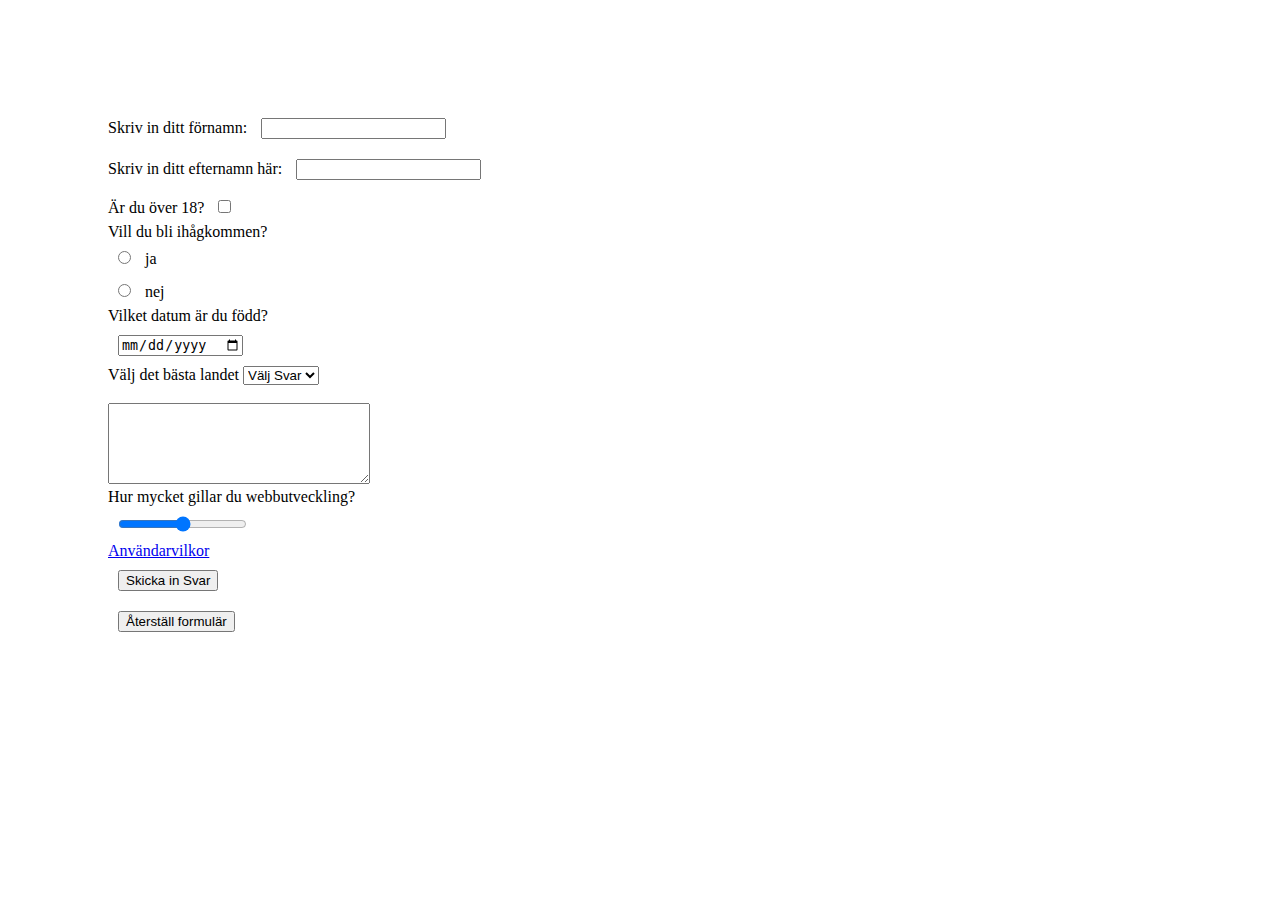
<file: index.html>
<!DOCTYPE html>

<html lang="en">
    <head>
        <meta charset="UTF-8">
        <meta name="viewport" content="width=device-width, initial-scale=1.0">
        <link rel="stylesheet" href="style.css">
        <title>Formulär</title>
    </head>

    <body>
        <main>
            <form action="tack.html" method="get">
                <label for="förnamn">Skriv in ditt förnamn:</label>
                <input type="text" id="förnamn" name="förnamn" required>
                <br>
    
                <label for="efternamn">Skriv in ditt efternamn här:</label>
                <input type="text" id="efternamn" name="efternamn" required>
                <br>
    
                <label for="ålder">Är du över 18?</label>
                <input type="checkbox" id="ålder" name="ålder">
                <br>
    
                <label for="radio">Vill du bli ihågkommen?</label>
                <br>
                <input type="radio" name="radio" id="ja" value="ja">
                <label for="ja">ja</label>
                <br>
                <input type="radio" name="radio" id="nej" value="nej">
                <label for="nej">nej</label>
                <br>
    
                <label for="datum">Vilket datum är du född?</label>
                <br>
                <input type="date" name="datum" id="datum">
                <br>
    
                <label for="drop-down">Välj det bästa landet</label>
                <select name="drop-down" id="drop-down">
                    <option value="#">Välj Svar</option>
                    <option value="Sverige">Sverige</option>
                    <option value="Norge">Norge</option>
                    <option value="Finland">Finland</option>
                </select>
                <br>
    
                <br>
                <textarea id="textarea" cols="30" rows="5" name="text"></textarea>
                <br>
    
                <label for="range">Hur mycket gillar du webbutveckling?</label>
                <br>
                <input type="range" id="range" name="betyg">
                <br>
    
                <a href="#" tabindex="-1">Användarvilkor</a>
                <br>
    
                <input type="submit" id="submit" value="Skicka in Svar">
                <br>
    
                <input type="reset" id="återställ" value="Återställ formulär">
            </form>
        </main>
    </body>
</html>
</file>
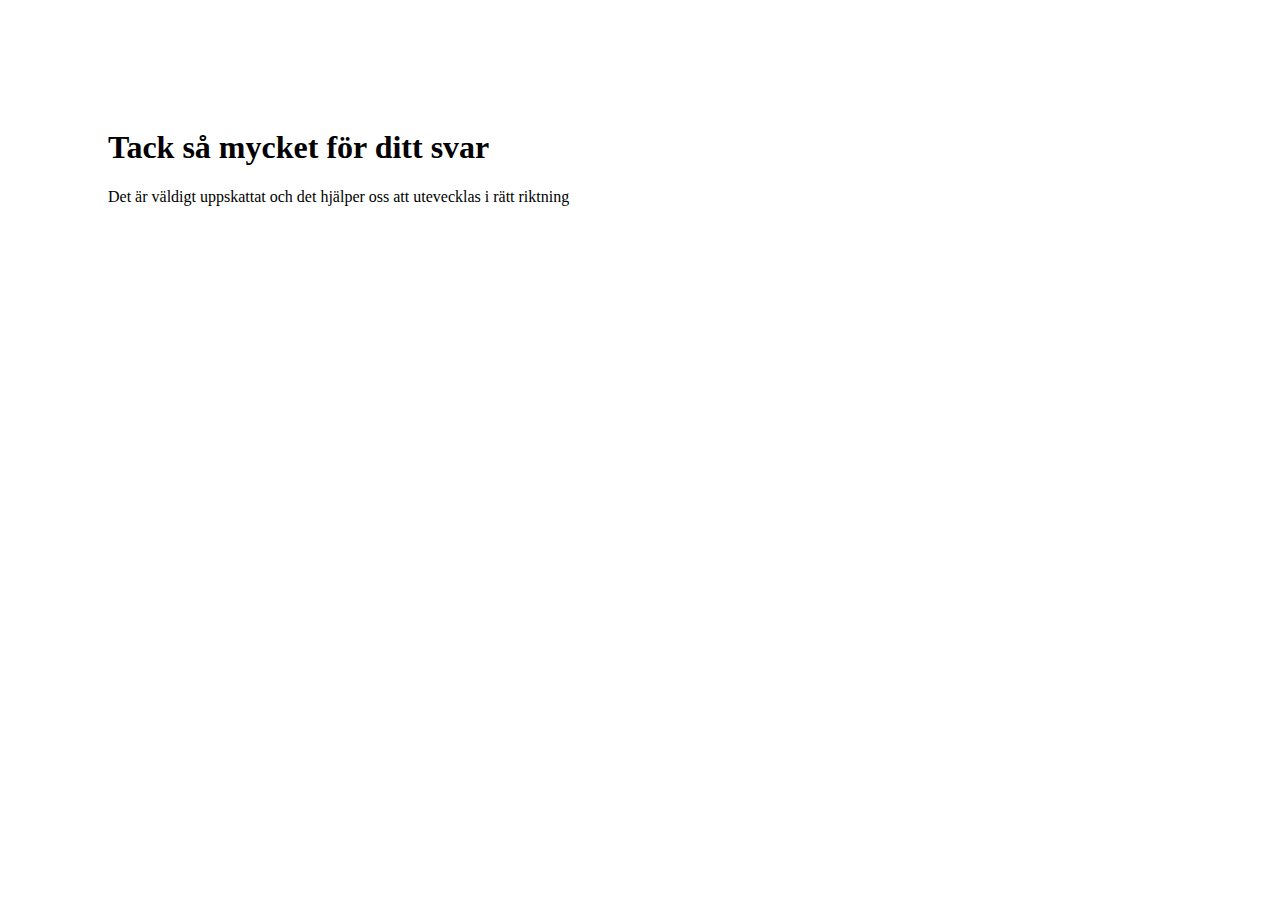
<file: tack.html>
<!DOCTYPE html>
<html lang="en">
    <head>
        <meta charset="UTF-8">
        <meta name="viewport" content="width=device-width, initial-scale=1.0">
        <link rel="stylesheet" href="style.css">
        <title>Tackar Tackar</title>
    </head>

    <body>
        <main>
            <h1>Tack så mycket för ditt svar</h1>
            <p>Det är väldigt uppskattat och det hjälper oss att utevecklas i rätt riktning</p>
        </main>
    </body>
</html>
</file>
<file: style.css>
body {
    padding: 100px;
}

form input {
    margin: 10px;
}
</file>
